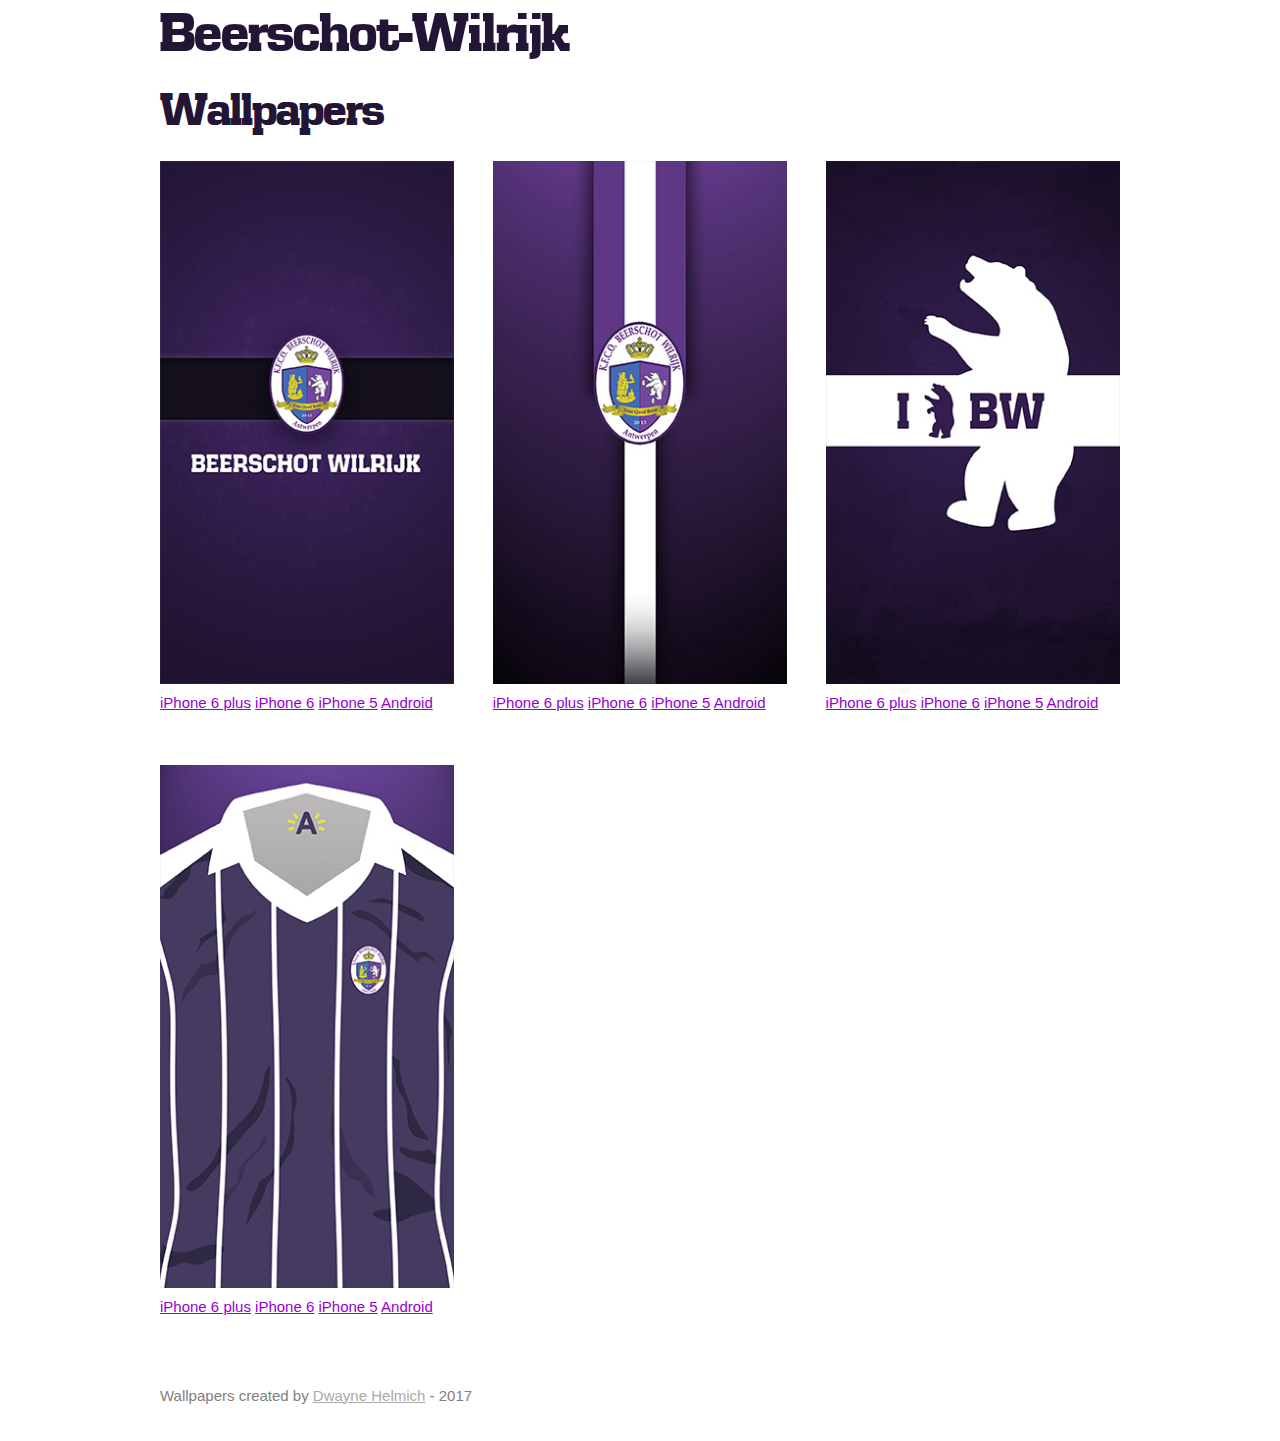
<file: index.html>
<!DOCTYPE html>
<html lang="en">
<head>
	<meta charset="UTF-8">
	<title>Beerschot-Wilrijk Wallpapers</title>
	<link rel="stylesheet" href="css/style.css">
	<link rel="stylesheet" href="css/skeleton.css">
	<meta name="viewport" content="width=device-width, initial-scale=1">
</head>
<body>
	<div class="container">
		<div class="header">
			<h1>Beerschot-Wilrijk</h1>
			<h2>Wallpapers</h2>
		</div>
		<div class="twelve columns">
			<div class="four columns wallpaper">
				<img src="img/thumbnails/thumbnail1.jpg" alt="Beerschot Wilrijk 1">
				<a href="img/wallpapers/wallpaper1/wallpaper1-iphone6plus.jpg" download="Beerschot-Wilrijk1">iPhone 6 plus</a>
				<a href="img/wallpapers/wallpaper1/wallpaper1-iphone6.jpg" download="Beerschot-Wilrijk1">iPhone 6</a>
				<a href="img/wallpapers/wallpaper1/wallpaper1-iphone5.jpg" download="Beerschot-Wilrijk1">iPhone 5</a>
				<a href="img/wallpapers/wallpaper1/wallpaper1-android.jpg" download="Beerschot-Wilrijk1">Android</a>
			</div>
			<div class="four columns wallpaper">
				<img src="img/thumbnails/thumbnail2.jpg" alt="Beerschot Wilrijk 2">
				<a href="img/wallpapers/wallpaper2/wallpaper2-iphone6plus.jpg" download="Beerschot-Wilrijk2">iPhone 6 plus</a>
				<a href="img/wallpapers/wallpaper2/wallpaper2-iphone6.jpg" download="Beerschot-Wilrijk2">iPhone 6</a>
				<a href="img/wallpapers/wallpaper2/wallpaper2-iphone5.jpg" download="Beerschot-Wilrijk2">iPhone 5</a>
				<a href="img/wallpapers/wallpaper2/wallpaper2-android.jpg" download="Beerschot-Wilrijk2">Android</a>
			</div>
			<div class="four columns wallpaper">
				<img src="img/thumbnails/thumbnail3.jpg" alt="I Love Beerschot Wilrijk">
				<a href="img/wallpapers/wallpaper3/wallpaper3-iphone6plus.jpg" download="Beerschot-Wilrijk3">iPhone 6 plus</a>
				<a href="img/wallpapers/wallpaper3/wallpaper3-iphone6.jpg" download="Beerschot-Wilrijk3">iPhone 6</a>
				<a href="img/wallpapers/wallpaper3/wallpaper3-iphone5.jpg" download="Beerschot-Wilrijk3">iPhone 5</a>
				<a href="img/wallpapers/wallpaper3/wallpaper3-android.jpg" download="Beerschot-Wilrijk3">Android</a>
			</div>
		</div>
		<div class="twelve columns">
			<div class="four columns wallpaper">
				<img src="img/thumbnails/thumbnail4.jpg" alt="Tenue 2017">
				<a href="img/wallpapers/wallpaper4/wallpaper4-iphone6plus.jpg" download="Beerschot-Wilrijk4">iPhone 6 plus</a>
				<a href="img/wallpapers/wallpaper4/wallpaper4-iphone6.jpg" download="Beerschot-Wilrijk4">iPhone 6</a>
				<a href="img/wallpapers/wallpaper4/wallpaper4-iphone5.jpg" download="Beerschot-Wilrijk4">iPhone 5</a>
				<a href="img/wallpapers/wallpaper4/wallpaper4-android.jpg" download="Beerschot-Wilrijk4">Android</a>
			</div>
		</div>
		<footer>
			<div class="twelve columns">
				<p>Wallpapers created by <a class="naam" href="https://www.facebook.com/Dwaynehelmich?ref=br_rs" target="_blank">Dwayne Helmich</a> - 2017</p>
			</div>
		</footer>
	</div>
</body>
</html>
</file>
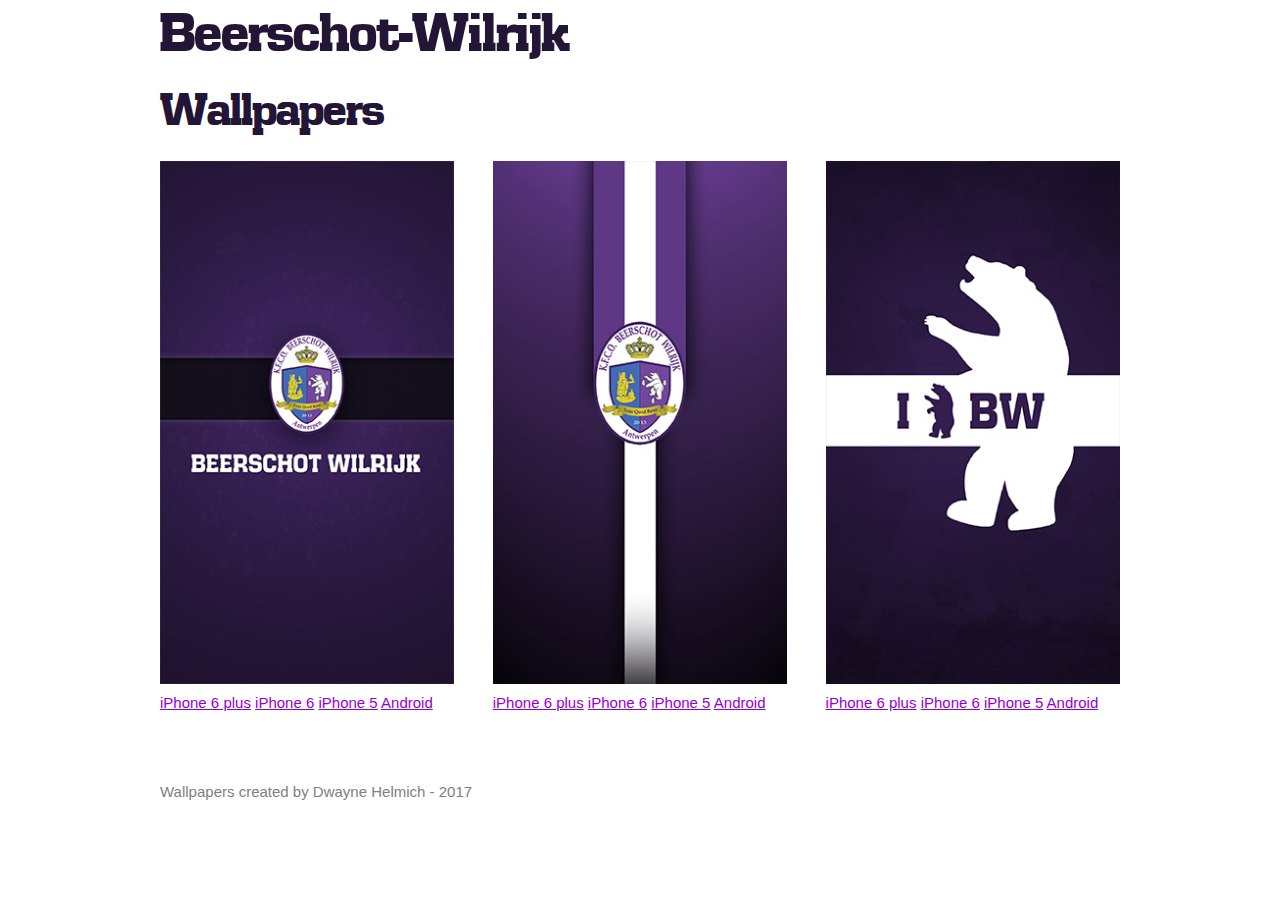
<file: beerschot.html>
<!DOCTYPE html>
<html lang="en">
<head>
	<meta charset="UTF-8">
	<title>Document</title>
	<link rel="stylesheet" href="css/style.css">
	<link rel="stylesheet" href="css/skeleton.css">
</head>
<body>
	<div class="container">
		<div class="header">
			<h1>Beerschot-Wilrijk</h1>
			<h2>Wallpapers</h2>
		</div>
		<div class="twelve columns">
			<div class="four columns wallpaper">
				<img src="img/thumbnails/thumbnail1.jpg" alt="Beerschot Wilrijk 1">
				<a href="img/wallpapers/wallpaper1/wallpaper1-iphone6plus.jpg" download="Beerschot-Wilrijk1">iPhone 6 plus</a>
				<a href="img/wallpapers/wallpaper1/wallpaper1-iphone6.jpg" download="Beerschot-Wilrijk1">iPhone 6</a>
				<a href="img/wallpapers/wallpaper1/wallpaper1-iphone5.jpg" download="Beerschot-Wilrijk1">iPhone 5</a>
				<a href="img/wallpapers/wallpaper1/wallpaper1-iphone5.jpg" download="Beerschot-Wilrijk1">Android</a>
			</div>
			<div class="four columns wallpaper">
				<img src="img/thumbnails/thumbnail2.jpg" alt="Beerschot Wilrijk 2">
				<a href="img/wallpapers/wallpaper2/wallpaper2-iphone6plus.jpg" download="Beerschot-Wilrijk2">iPhone 6 plus</a>
				<a href="img/wallpapers/wallpaper2/wallpaper2-iphone6.jpg" download="Beerschot-Wilrijk2">iPhone 6</a>
				<a href="img/wallpapers/wallpaper2/wallpaper2-iphone5.jpg" download="Beerschot-Wilrijk2">iPhone 5</a>
				<a href="img/wallpapers/wallpaper2/wallpaper2-iphone5.jpg" download="Beerschot-Wilrijk2">Android</a>
			</div>
			<div class="four columns wallpaper">
				<img src="img/thumbnails/thumbnail3.jpg" alt="I Love Beerschot Wilrijk">
				<a href="img/wallpapers/wallpaper3/wallpaper3-iphone6plus.jpg" download="Beerschot-Wilrijk2">iPhone 6 plus</a>
				<a href="img/wallpapers/wallpaper3/wallpaper3-iphone6.jpg" download="Beerschot-Wilrijk3">iPhone 6</a>
				<a href="img/wallpapers/wallpaper3/wallpaper3-iphone5.jpg" download="Beerschot-Wilrijk3">iPhone 5</a>
				<a href="img/wallpapers/wallpaper3/wallpaper3-iphone5.jpg" download="Beerschot-Wilrijk3">Android</a>
			</div>
		</div>
		<footer>
			<div class="twelve columns">
				<p>Wallpapers created by Dwayne Helmich - 2017</p>
			</div>
		</footer>
	</div>
</body>
</html>
</file>
<file: css/style.css>
@font-face {
    font-family: "Beerschot";
    src: url('../beerschot.ttf');
}

h1 {
	font-family: Beerschot;
	color: #231536;
	letter-spacing: 20px;
}

h2 {
	font-family: Beerschot;
	color: #231536;
}

a {
	color: DarkViolet;
}

a.naam {
	color: darkgrey;
}

a:active {
	color: BlueViolet;
}

img {
	max-width: 100%;
}

.wallpaper {
	margin-bottom: 50px;
}

p {
	color: grey;
}
</file>
<file: css/skeleton.css>
/*
* Skeleton V2.0.4
* Copyright 2014, Dave Gamache
* www.getskeleton.com
* Free to use under the MIT license.
* http://www.opensource.org/licenses/mit-license.php
* 12/29/2014
*/


/* Table of contents
––––––––––––––––––––––––––––––––––––––––––––––––––
- Grid
- Base Styles
- Typography
- Links
- Buttons
- Forms
- Lists
- Code
- Tables
- Spacing
- Utilities
- Clearing
- Media Queries
*/

/* Grid
–––––––––––––––––––––––––––––––––––––––––––––––––– */
.container {
  position: relative;
  width: 100%;
  max-width: 960px;
  margin: 0 auto;
  box-sizing: border-box; }
.column,
.columns {
  width: 100%;
  float: left;
  box-sizing: border-box; }

/* For devices larger than 400px */
@media (min-width: 400px) {
  .container {
    width: 85%; }
}

/* For devices larger than 550px */
@media (min-width: 550px) {
  .container {
    width: 80%; }
  .column,
  .columns {
    margin-left: 4%; }
  .column:first-child,
  .columns:first-child {
    margin-left: 0; }

  .one.column,
  .one.columns                    { width: 4.66666666667%; }
  .two.columns                    { width: 13.3333333333%; }
  .three.columns                  { width: 22%;            }
  .four.columns                   { width: 30.6666666667%; }
  .five.columns                   { width: 39.3333333333%; }
  .six.columns                    { width: 48%;            }
  .seven.columns                  { width: 56.6666666667%; }
  .eight.columns                  { width: 65.3333333333%; }
  .nine.columns                   { width: 74.0%;          }
  .ten.columns                    { width: 82.6666666667%; }
  .eleven.columns                 { width: 91.3333333333%; }
  .twelve.columns                 { width: 100%; margin-left: 0; }

  .one-third.column               { width: 30.6666666667%; }
  .two-thirds.column              { width: 65.3333333333%; }

  .one-half.column                { width: 48%; }

  /* Offsets */
  .offset-by-one.column,
  .offset-by-one.columns          { margin-left: 8.66666666667%; }
  .offset-by-two.column,
  .offset-by-two.columns          { margin-left: 17.3333333333%; }
  .offset-by-three.column,
  .offset-by-three.columns        { margin-left: 26%;            }
  .offset-by-four.column,
  .offset-by-four.columns         { margin-left: 34.6666666667%; }
  .offset-by-five.column,
  .offset-by-five.columns         { margin-left: 43.3333333333%; }
  .offset-by-six.column,
  .offset-by-six.columns          { margin-left: 52%;            }
  .offset-by-seven.column,
  .offset-by-seven.columns        { margin-left: 60.6666666667%; }
  .offset-by-eight.column,
  .offset-by-eight.columns        { margin-left: 69.3333333333%; }
  .offset-by-nine.column,
  .offset-by-nine.columns         { margin-left: 78.0%;          }
  .offset-by-ten.column,
  .offset-by-ten.columns          { margin-left: 86.6666666667%; }
  .offset-by-eleven.column,
  .offset-by-eleven.columns       { margin-left: 95.3333333333%; }

  .offset-by-one-third.column,
  .offset-by-one-third.columns    { margin-left: 34.6666666667%; }
  .offset-by-two-thirds.column,
  .offset-by-two-thirds.columns   { margin-left: 69.3333333333%; }

  .offset-by-one-half.column,
  .offset-by-one-half.columns     { margin-left: 52%; }

}


/* Base Styles
–––––––––––––––––––––––––––––––––––––––––––––––––– */
/* NOTE
html is set to 62.5% so that all the REM measurements throughout Skeleton
are based on 10px sizing. So basically 1.5rem = 15px :) */
html {
  font-size: 62.5%; }
body {
  font-family: "Helvetica", sans-serif;
  font-size: 1.5em; /* currently ems cause chrome bug misinterpreting rems on body element */
  line-height: 1.6;
  font-weight: 400;
  color: #222; }


/* Typography
–––––––––––––––––––––––––––––––––––––––––––––––––– */
h1, h2, h3, h4, h5, h6 {
  margin-top: 0;
  margin-bottom: 2rem;
  font-weight: 300; }
h1 { font-size: 3.0rem; line-height: 1.2;  letter-spacing: -.1rem;}
h2 { font-size: 2.4rem; line-height: 1.25; letter-spacing: -.1rem; }
h3 { font-size: 3.0rem; line-height: 1.3;  letter-spacing: -.1rem; }
h4 { font-size: 2.4rem; line-height: 1.35; letter-spacing: -.08rem; }
h5 { font-size: 1.8rem; line-height: 1.5;  letter-spacing: -.05rem; }
h6 { font-size: 1.5rem; line-height: 1.6;  letter-spacing: 0; }

/* Larger than phablet */
@media (min-width: 550px) {
  h1 { font-size: 5.0rem; }
  h2 { font-size: 4.2rem; }
  h3 { font-size: 3.6rem; }
  h4 { font-size: 3.0rem; }
  h5 { font-size: 2.4rem; }
  h6 { font-size: 1.5rem; }
}


/* Spacing
–––––––––––––––––––––––––––––––––––––––––––––––––– */
button,
.button {
  margin-bottom: 1rem; }
input,
textarea,
select,
fieldset {
  margin-bottom: 1.5rem; }
pre,
blockquote,
dl,
figure,
table,
p,
ul,
ol,
form {
  margin-bottom: 2.5rem; }


/* Utilities
–––––––––––––––––––––––––––––––––––––––––––––––––– */
.u-full-width {
  width: 100%;
  box-sizing: border-box; }
.u-max-full-width {
  max-width: 100%;
  box-sizing: border-box; }
.u-pull-right {
  float: right; }
.u-pull-left {
  float: left; }


/* Misc
–––––––––––––––––––––––––––––––––––––––––––––––––– */
hr {
  margin-top: 3rem;
  margin-bottom: 3.5rem;
  border-width: 0;
  border-top: 1px solid #E1E1E1; }


/* Clearing
–––––––––––––––––––––––––––––––––––––––––––––––––– */

/* Self Clearing Goodness */
.container:after,
.row:after,
.u-cf {
  content: "";
  display: table;
  clear: both; }


/* Media Queries
–––––––––––––––––––––––––––––––––––––––––––––––––– */
/*
Note: The best way to structure the use of media queries is to create the queries
near the relevant code. For example, if you wanted to change the styles for buttons
on small devices, paste the mobile query code up in the buttons section and style it
there.
*/


/* Larger than mobile */
@media (min-width: 400px) {}

/* Larger than phablet (also point when grid becomes active) */
@media (max-width: 550px) {
  .container {
    width: 85%;
  }
}

/* Larger than tablet */
@media (max-width: 768px) {
  .container {
    width: 80%;
  }
  .six.columns {
    width: 100%;
    margin: 0;
}

/* Larger than desktop */
@media (min-width: 1000px) {
}

/* Larger than Desktop HD */
@media (min-width: 1200px) {}
</file>
